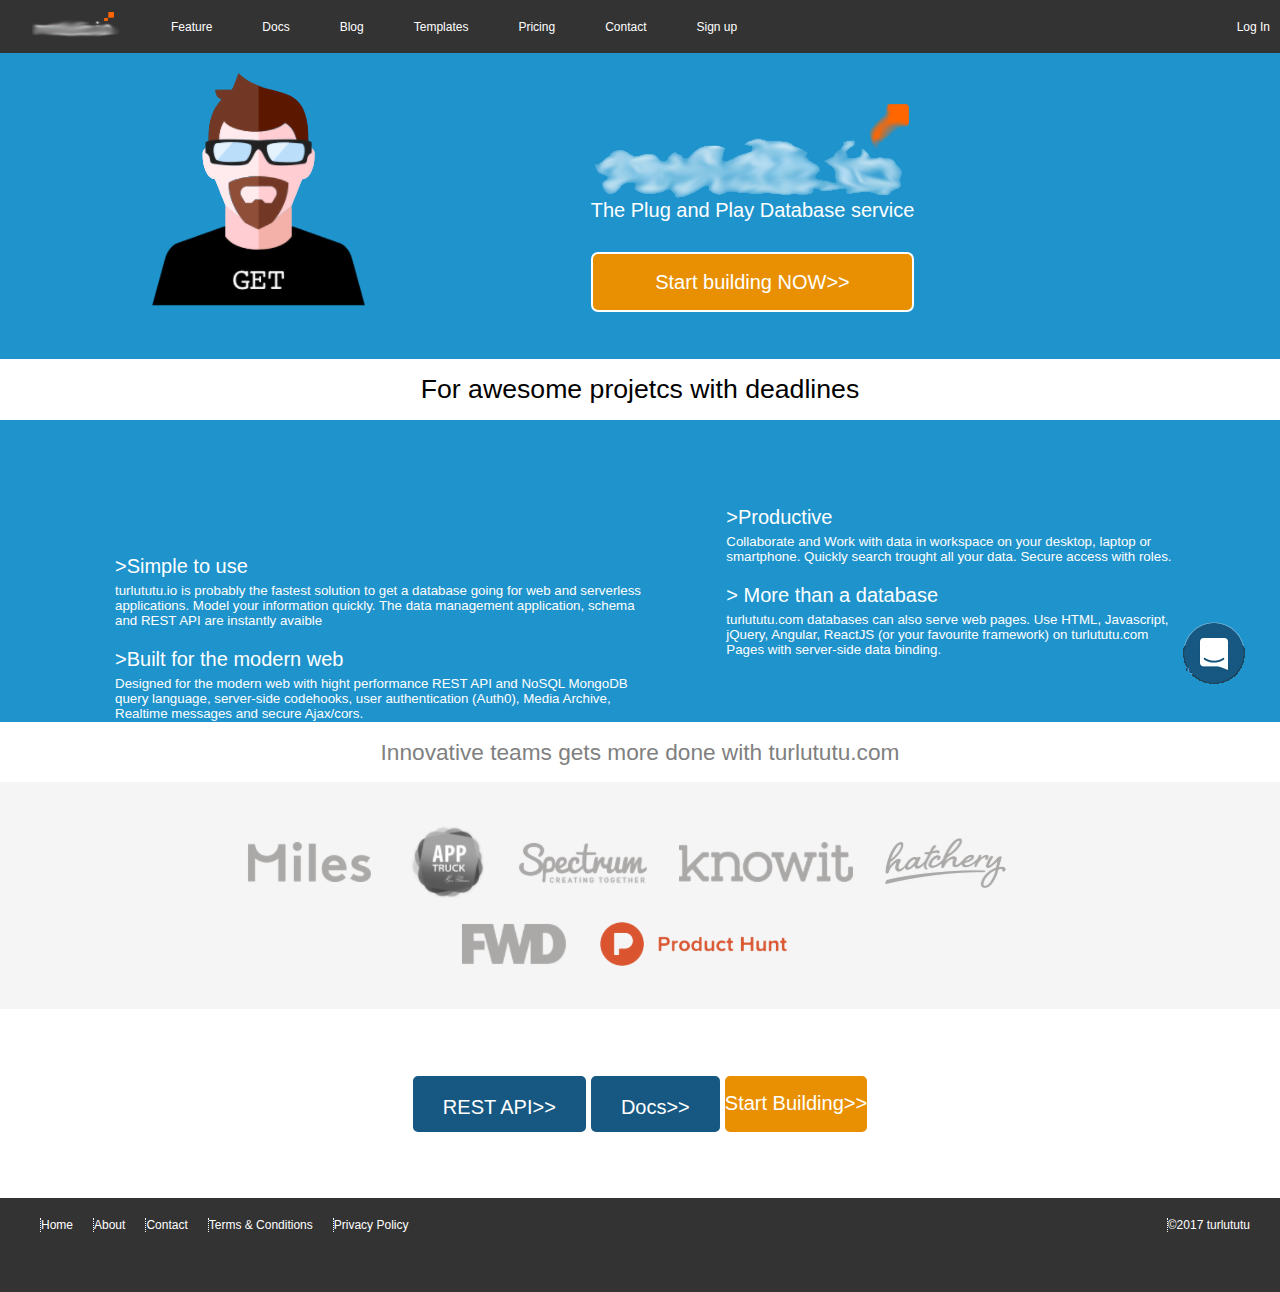
<file: index.html>
<!DOCTYPE html> 
<html lang='fr'>
<head>
    <title>Layout Gaby</title>
    <link rel="stylesheet" href="Turlutu.css">
    <meta charset="UTF-8"/>
    <link href="https://fonts.googleapis.com/css?family=Open+Sans&display=swap" rel="stylesheet">
</head>
<body>
    <!--Bande grise du haut-->
<header>
    <nav>
        <ul>
        
            <li><p><img src="nuage_petit.png" alt="petit nuage"></p></li>
            <li><p>Feature</p></li>
            <li><p>Docs</p></li>
            <li><p>Blog</p></li>
            <li><p>Templates</p></li>
            <li><p>Pricing</p></li>
            <li><p>Contact</p></li>
            <li><p>Sign up</p></li>
            
        </ul>
    </nav>
    <ul class="Login">
        <p>Log In</p>
    </ul>
</header>

    <!--première bande bleue-->
<section class="DeuxiemePartie">

    <p><img src="tete2.png" alt="picto homme à lunettes"></p>
    <section>
        <div>   
            <img src="nuage_gros.png" alt="gros nuage">
            <h2>The Plug and Play Database service</h2>
            <button class="orange">Start building NOW>></button>
        </div>
    </section>

</section>

    <!--premiere bande blanche-->
<section class="TroisiemePartie">

    <p>For awesome projetcs with deadlines</p>

</section>

<!--deuxième bande bleue-->
<section class="QuatriemePartie">
    <div class="Paragraphe12">
        <h3>>Simple to use</h3>
        <p>turlututu.io is probably the fastest solution to get a database going for web and serverless applications.
               Model your information quickly. 
              The data management application, schema and REST API are instantly avaible
        </p>
    
    
        <h3>>Built for the modern web</h3>
        <p>Designed for the modern web with hight performance REST API and NoSQL 
        MongoDB query language, server-side codehooks, user authentication (Auth0),
        Media Archive, Realtime messages and secure Ajax/cors.
        </p>
    </div>

    <div class="paragraphe34">
        <h3>>Productive</h3>
        <p>Collaborate and Work with data in workspace on your desktop, laptop or
        smartphone. Quickly search trought all your data. Secure access with roles.
        </p>
    

    
        <h3>> More than a database</h3>
        <p>turlututu.com databases can also serve web pages. Use HTML, Javascript,
        jQuery, Angular, ReactJS (or your favourite framework) on turlututu.com Pages
        with server-side data binding.
        </p>
    </div>
    <div class="logoMessage">
        <p><img src="logo8.png" alt="Logo messages"></p>
    </div>
</section>

<!--Deuxieme bande blanche-->
<section class="CinquiemePartie">

    <p>Innovative teams gets more done with turlututu.com</p>

</section>

<!--Bande grise avec logos-->
<section class="SixiemePartie">

    <img src="logo1.png" alt="Miles">
    <img src="logo2.png" alt="Apptruck">
    <img src="logo3.png" alt="Spectrum">
    <img src="logo4.png" alt="knowit">
    <img src="logo5.png" alt="hatcherry">
    <img src="logo6.png" alt="fwd">
    <img src="logo7.png" alt="product hunt">
</section>

<!--Dernière bande blanche-->
<section class="septiemePartie">
    <button class="blue">REST API>></button>
    <button class="blue">Docs>></button>
    <button class="orange">Start Building>></button>
</section>

<footer>

    <p>Home</p>
    <p>About</p>
    <p>Contact</p>
    <p>Terms & Conditions</p>
    <p>Privacy Policy</p>
    <div class= "Date">
        <p>©2017 turlututu</p>
    </div>

</footer>
</body>
</html>
</file>
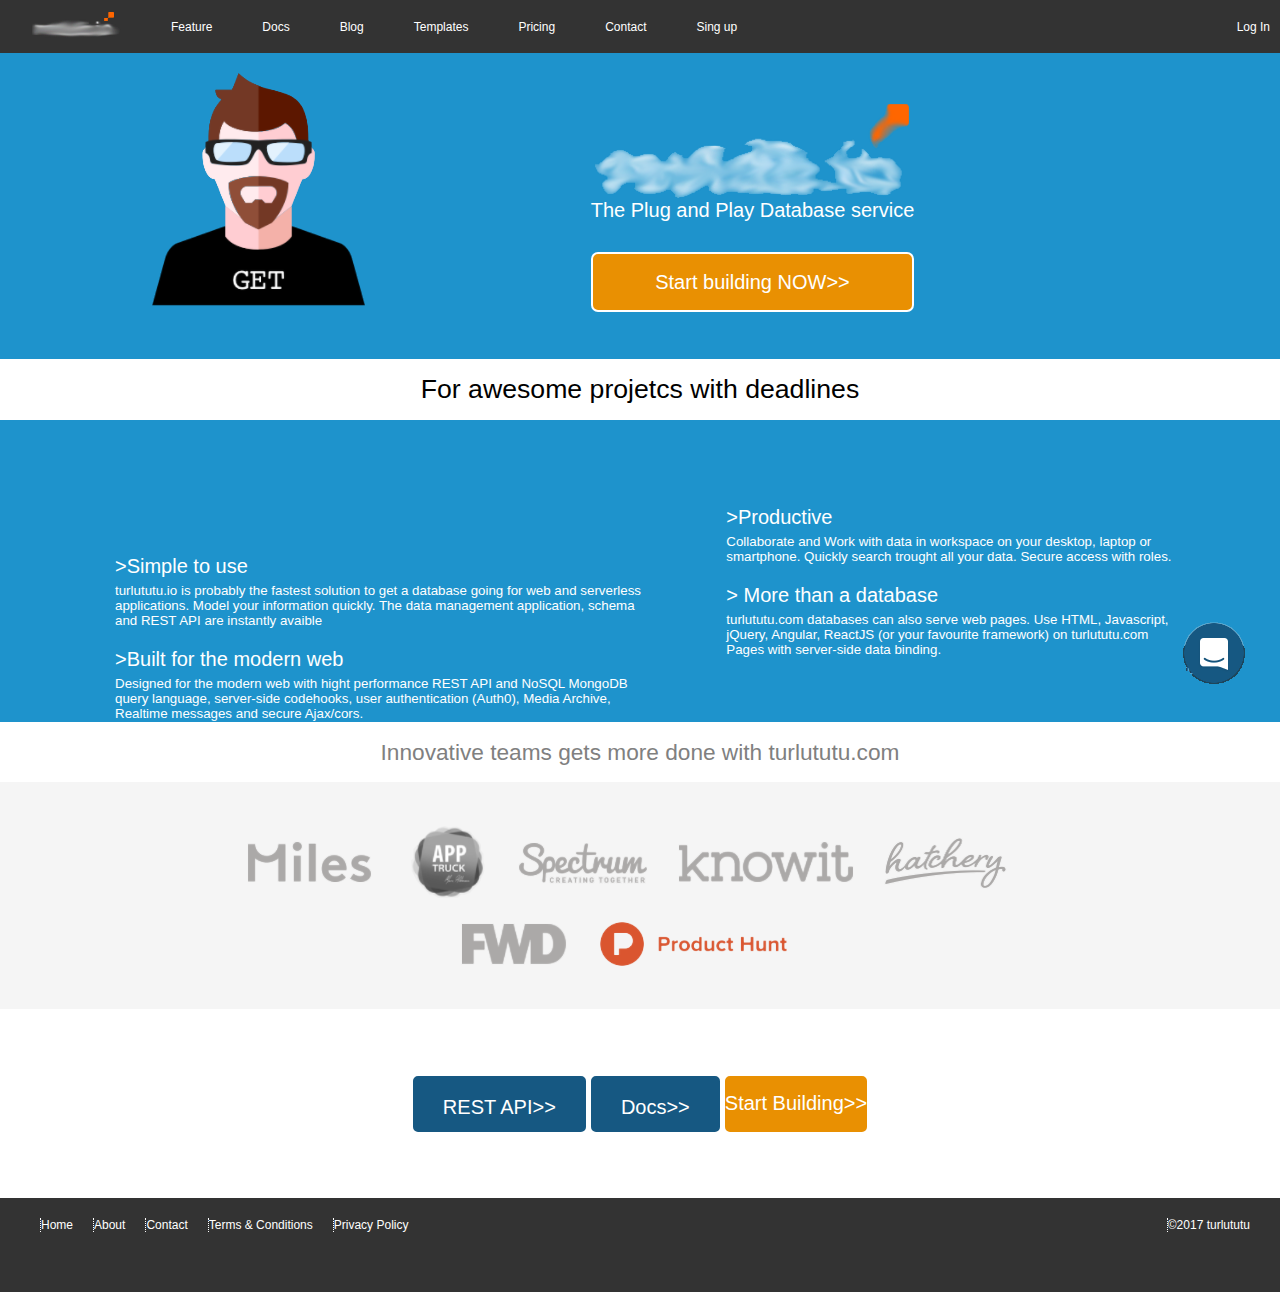
<file: Turlututu.html>
<!DOCTYPE html> 
<html lang='fr'>
<head>
    <title>restdb database service</title>
    <link rel="stylesheet" href="Turlutu.css">
    <meta charset="UTF-8"/>
    <link href="https://fonts.googleapis.com/css?family=Open+Sans&display=swap" rel="stylesheet">
</head>
<body>
    <!--Bande grise du haut-->
<header>
    <nav>
        <ul>
        
            <li><p><img src="nuage_petit.png" alt="petit nuage"></p></li>
            <li><p>Feature</p></li>
            <li><p>Docs</p></li>
            <li><p>Blog</p></li>
            <li><p>Templates</p></li>
            <li><p>Pricing</p></li>
            <li><p>Contact</p></li>
            <li><p>Sing up</p></li>
            
        </ul>
    </nav>
    <ul class="Login">
        <p>Log In</p>
    </ul>
</header>

    <!--première bande bleue-->
<section class="DeuxiemePartie">

    <p><img src="tete2.png" alt="picto homme à lunettes"></p>
    <section>
        <div>   
            <img src="nuage_gros.png" alt="gros nuage">
            <h2>The Plug and Play Database service</h2>
            <button class="orange">Start building NOW>></button>
        </div>
    </section>

</section>

    <!--premiere bande blanche-->
<section class="TroisiemePartie">

    <p>For awesome projetcs with deadlines</p>

</section>

<!--deuxième bande bleue-->
<section class="QuatriemePartie">
    <div class="Paragraphe12">
        <h3>>Simple to use</h3>
        <p>turlututu.io is probably the fastest solution to get a database going for web and serverless applications.
               Model your information quickly. 
              The data management application, schema and REST API are instantly avaible
        </p>
    
    
        <h3>>Built for the modern web</h3>
        <p>Designed for the modern web with hight performance REST API and NoSQL 
        MongoDB query language, server-side codehooks, user authentication (Auth0),
        Media Archive, Realtime messages and secure Ajax/cors.
        </p>
    </div>

    <div class="paragraphe34">
        <h3>>Productive</h3>
        <p>Collaborate and Work with data in workspace on your desktop, laptop or
        smartphone. Quickly search trought all your data. Secure access with roles.
        </p>
    

    
        <h3>> More than a database</h3>
        <p>turlututu.com databases can also serve web pages. Use HTML, Javascript,
        jQuery, Angular, ReactJS (or your favourite framework) on turlututu.com Pages
        with server-side data binding.
        </p>
    </div>
    <div class="logoMessage">
        <p><img src="logo8.png" alt="Logo messages"></p>
    </div>
</section>

<!--Deuxieme bande blanche-->
<section class="CinquiemePartie">

    <p>Innovative teams gets more done with turlututu.com</p>

</section>

<!--Bande grise avec logos-->
<section class="SixiemePartie">

    <img src="logo1.png" alt="Miles">
    <img src="logo2.png" alt="Apptruck">
    <img src="logo3.png" alt="Spectrum">
    <img src="logo4.png" alt="knowit">
    <img src="logo5.png" alt="hatcherry">
    <img src="logo6.png" alt="fwd">
    <img src="logo7.png" alt="product hunt">
</section>

<!--Dernière bande blanche-->
<section class="septiemePartie">
    <button class="blue">REST API>></button>
    <button class="blue">Docs>></button>
    <button class="orange">Start Building>></button>
</section>

<footer>

    <p>Home</p>
    <p>About</p>
    <p>Contact</p>
    <p>Terms & Conditions</p>
    <p>Privacy Policy</p>
    <div class= "Date">
        <p>©2017 turlututu</p>
    </div>

</footer>
</body>
</html>
</file>
<file: Turlutu.css>
* {
    margin: 0px;
    padding: 0px;
    border: 0;
    font-family: sans-serif;
    font-size: 1em;
    font-weight: normal;
    font-style: normal;
    text-decoration: none; 
    box-sizing: border-box
}



header {

    font-weight: lighter;
    font-size: 9pt;
    color:white;
    padding:10px;
    background-color:#333333;
    display: flex;
    justify-content: space-between;
    align-items: center;
}

header li {

    padding-right: 30px;
    list-style-type: none;
    padding-left: 20px;
}

nav ul {
    display: flex;
    justify-content: center;
    align-items: center;

}

.Login {

    display: flex;
    justify-content: flex-end;
    align-items: center;

}

/*Première partie bleue*/

.DeuxiemePartie {

    padding: 30px;
    font-weight: normal;
    font-size: 15pt;
    color: white;
    background-color: #1e93cc; 
    display: flex;
    justify-content: center;
    align-items: center;

}
.DeuxiemePartie h2{

    margin-bottom: 30px;
}


div {

    display: flex;
    justify-content: center;
    flex-direction: column;
    align-items:stretch;

}

img[src="tete2.png"] {

position: relative;
bottom: 10px;
right: 220px;


}


/*Première bande blanche*/

.TroisiemePartie {
    font-weight: lighter; 
    font-size:20pt;
    padding: 15px;
    background-color: white;
    display: flex;
    justify-content: center;
}

/* deuxième bande bleue*/

.QuatriemePartie {

    background-color:#1e93cc;
    color: white;
    display: flex;
    justify-content: space-between;
    padding: 35px;
    font-size: 10pt;
    height: 8cm;

}

h3 {
    font-size: 15pt
}

.Paragraphe12{

    display: flex;
    justify-content:space-around;
    flex-direction: column;
    padding: 80px;
    

}

.Paragraphe34 {
    
    display:flex;
    justify-content: flex-end;
    flex-direction: column;
    align-items: center;
    flex-wrap: wrap;
}


.logoMessage {

    display: flex;
    justify-content: flex-end;
    flex-direction: column;

}

.QuatriemePartie p{

    padding-top:5px;
     
}
.QuatriemePartie h3 {

    padding-top:20px;
}

/*Deuxième bande blanche*/
.CinquiemePartie {

    font-weight: lighter; 
    font-size:17pt;
    padding: 30px;
    color: gray;
    background-color:white;
    display: flex;
    justify-content: center;
    align-items: center;
    height: 1cm

}

/*Bande aux logos*/

.SixiemePartie {

    background-color: whitesmoke;
    
    height: 6cm;
    display: flex; 
    flex-direction: row;
    justify-content: center;
    align-items: center;
    flex-wrap: wrap; 
    align-content: space-between;
    padding : 40px 200px;
}
.SixiemePartie img
{
    margin-right : 30px;
}



.septiemePartie {

    background-color: white;
    font-size: 15pt;
    color: white;
    height: 5cm;
    display:flex;
    justify-content: center;
    align-items: center;

}


button.blue {

    background-color:#165882;
    color: white;
    height : 60px;
    padding : 20px 30px; 
    border : 2px solid white;
    border-radius: 7px; 
    margin-right : 1px;
    cursor:pointer;

}

button.orange {

    background-color: #e99002;;
    color: white;
    height: 60px;
    border: 2px solid white;
    border-radius: 7px;
    cursor:pointer;
}

/*Bas*/

footer {


    font-weight: lighter;
    font-size: 9pt;
    color:white;
    padding:40px;
    background-color:#333333;
    display: flex;
    justify-content: flex-start;
    align-items: flex-start;
    position: relative;

}

footer p {

    padding-right: 20px;
    border-left: 1px dotted white;

}
.Date {

    position: absolute;
    right : 10px;

}

footer p 
{
    position: relative;
    bottom: 20px;s
}
</file>
